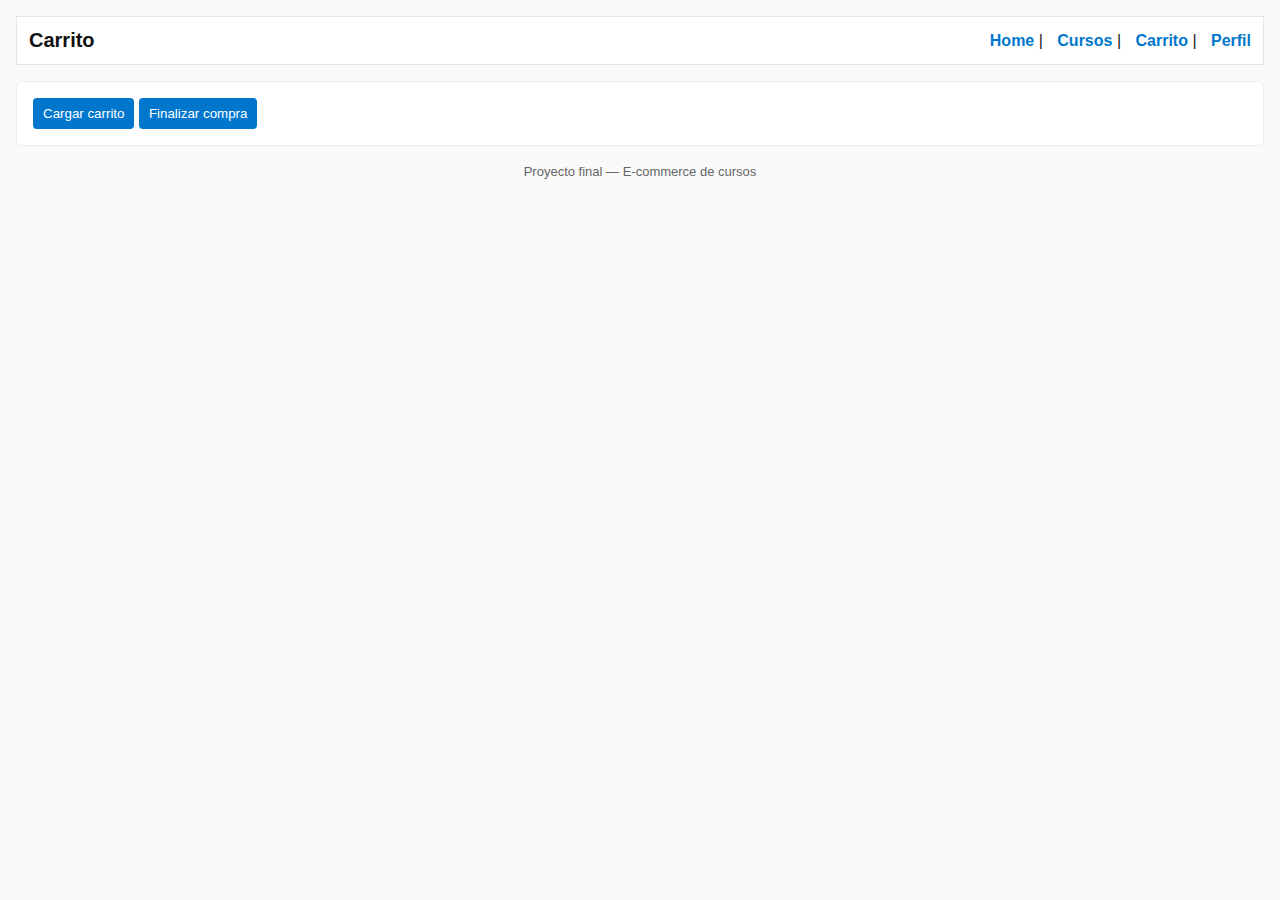
<file: mi-ecommerce-cursos/frontend/cart.html>
<!DOCTYPE html>
<html lang="es">
<head>
  <meta charset="utf-8" />
  <title>Carrito</title>
  <link rel="stylesheet" href="css/styles.css" />
</head>
<body>
  <header>
    <h1>Carrito</h1>
    <nav>
      <a href="index.html">Home</a> |
      <a href="courses.html">Cursos</a> |
      <a href="cart.html">Carrito</a> |
      <a href="profile.html">Perfil</a>
    </nav>
  </header>

  <main>
    <div>
      <button id="load-cart">Cargar carrito</button>
      <button id="checkout">Finalizar compra</button>
    </div>
    <div id="cart-list"></div>
  </main>

  <footer>
    <p>Proyecto final — E-commerce de cursos</p>
  </footer>

  <script src="js/cart.js"></script>
</body>
</html>
</file>
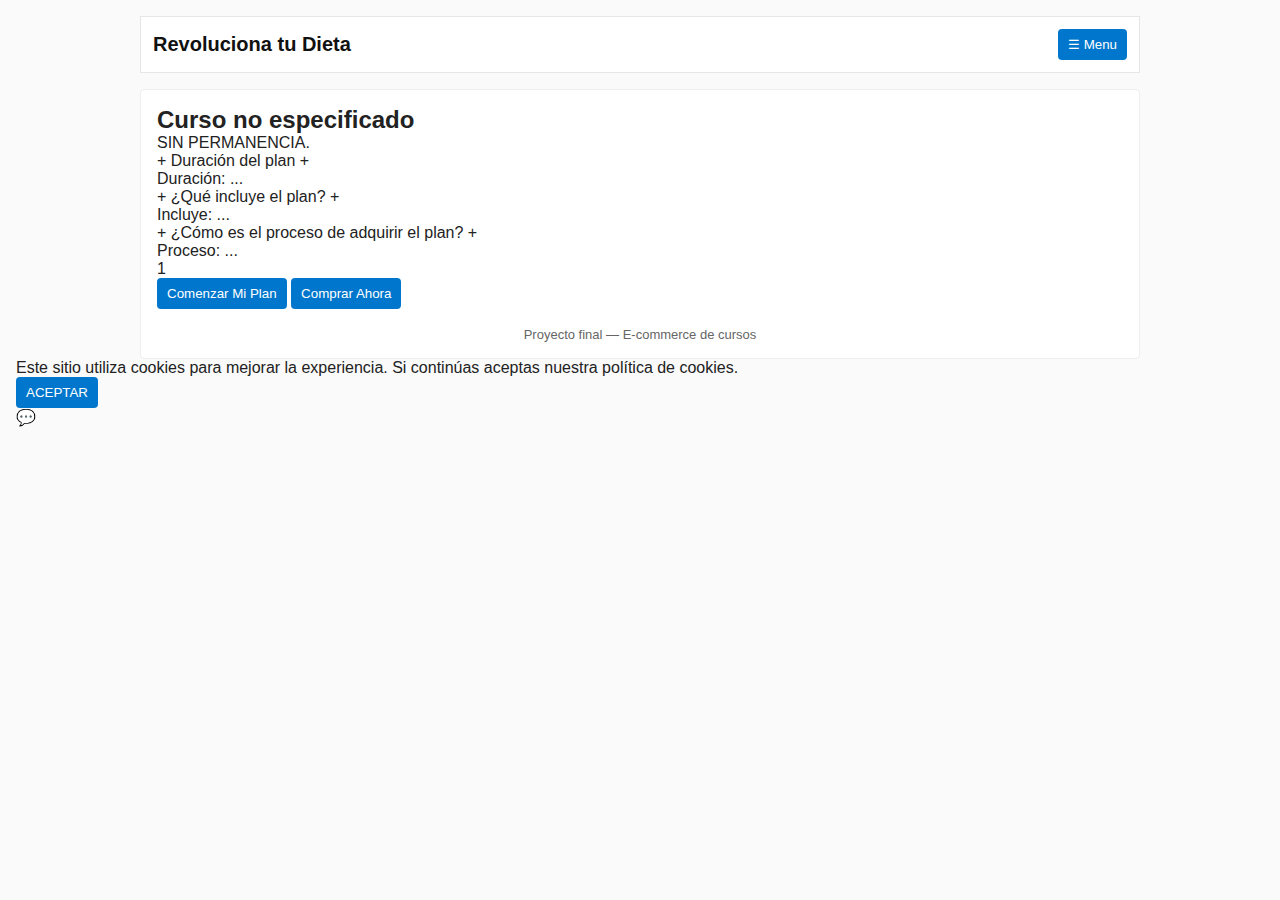
<file: mi-ecommerce-cursos/frontend/course-detail.html>
<!DOCTYPE html>
<html lang="es">
<head>
  <meta charset="utf-8" />
  <title>Detalle del Curso</title>
  <link rel="stylesheet" href="css/styles.css" />
</head>
<body>
  <div class="container">
    <header>
      <h1>Revoluciona <span style="color:var(--pink-strong); font-weight:800;">tu Dieta</span></h1>
      <button class="menu-btn">☰ Menu</button>
    </header>

    <main>
      
      <h2 class="big-title" id="course-title">Cargando...</h2>
      <div class="big-title muted" id="course-sub"></div>
      <div class="big-title pink" id="course-price"></div>
      <p class="small-note">SIN PERMANENCIA.</p>

      
      <div class="section-box">
        <div class="accordion" data-idx="0">
          <span class="label">+ Duración del plan</span>
          <span class="chev">+</span>
        </div>
        <div class="accordion-content" id="acc-0">
          <p id="acc-0-content">Duración: ...</p>
        </div>

        <div class="accordion" data-idx="1">
          <span class="label">+ ¿Qué incluye el plan?</span>
          <span class="chev">+</span>
        </div>
        <div class="accordion-content" id="acc-1">
          <p id="acc-1-content">Incluye: ...</p>
        </div>

        <div class="accordion" data-idx="2">
          <span class="label">+ ¿Cómo es el proceso de adquirir el plan?</span>
          <span class="chev">+</span>
        </div>
        <div class="accordion-content" id="acc-2">
          <p id="acc-2-content">Proceso: ...</p>
        </div>
      </div>

      
      <div class="cta-row">
        <div class="qty-box" id="qty">1</div>
        <button class="btn-outline-pink" id="btn-start">Comenzar Mi Plan</button>
        <button class="btn-pink" id="btn-buy">Comprar Ahora</button>
      </div>

      <div class="spacer"></div>
      <footer>Proyecto final — E-commerce de cursos</footer>
    </main>
  </div>

  <!-- simular cokkies de paginas reales  -->
  <div class="cookie-bar" id="cookie-bar">
    <p>Este sitio utiliza cookies para mejorar la experiencia. Si continúas aceptas nuestra política de cookies.</p>
    <button class="cookie-accept" id="cookie-accept">ACEPTAR</button>
  </div>

  <!-- Chat simula chat de IA pero no hace nada -->
  <div class="chat-circle" id="chat-circle" title="Chat">
    <span>💬</span>
  </div>

  <script src="js/course-detail.js"></script>
</body>
</html>
</file>
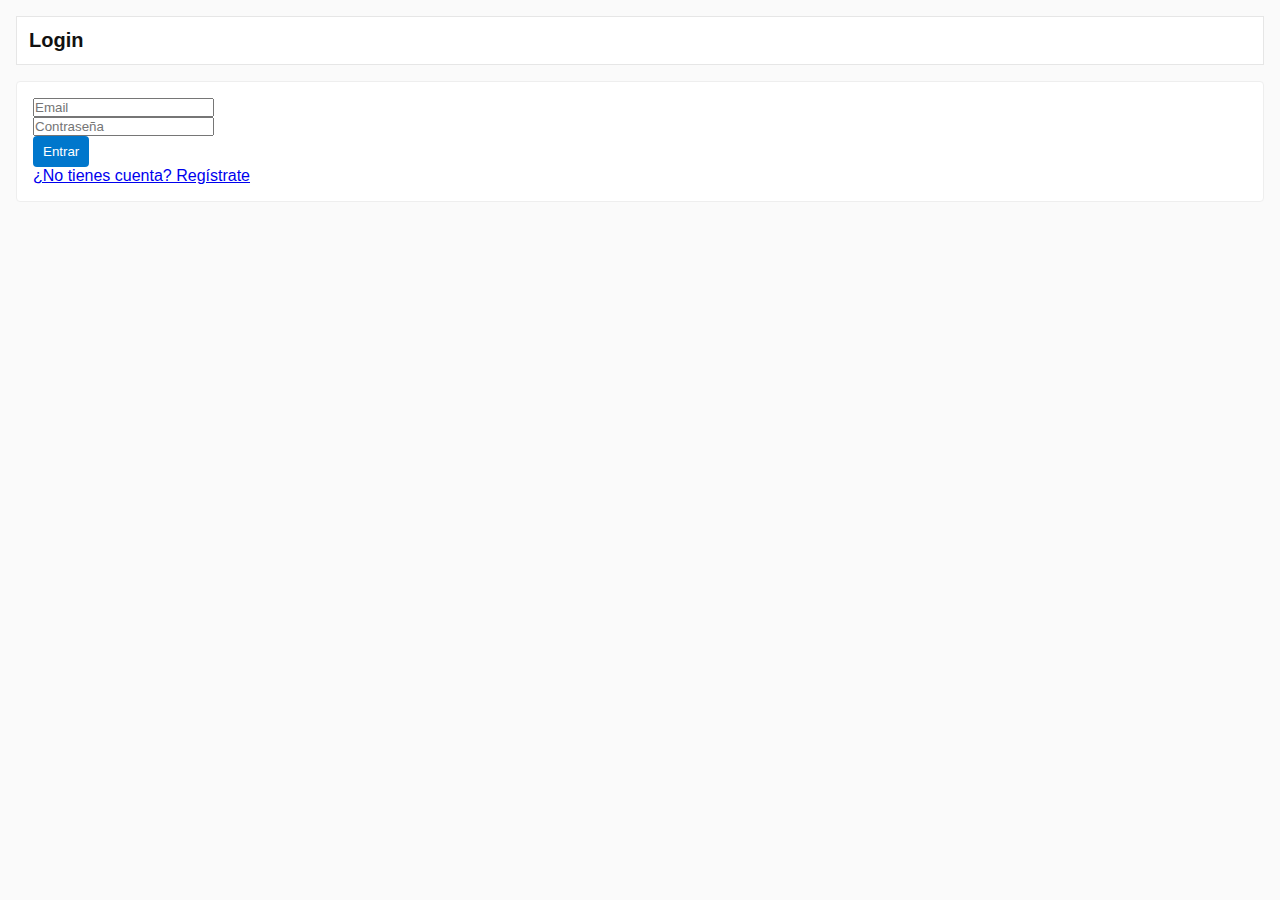
<file: mi-ecommerce-cursos/frontend/login.html>
<!DOCTYPE html>
<html lang="es">
<head>
  <meta charset="utf-8" />
  <title>Login</title>
  <link rel="stylesheet" href="css/styles.css" />
</head>
<body>
  <header><h1>Login</h1></header>

  <main>
    <form id="login-form">
      <input type="email" id="email" placeholder="Email" required><br>
      <input type="password" id="password" placeholder="Contraseña" required><br>
      <button type="submit">Entrar</button>
    </form>
    <p><a href="register.html">¿No tienes cuenta? Regístrate</a></p>
  </main>

  <script>
    const API_BASE = '/api';
    document.getElementById('login-form').addEventListener('submit', async (e) => {
      e.preventDefault();
      const email = document.getElementById('email').value;
      const password = document.getElementById('password').value;
      try {
        const res = await fetch(`${API_BASE}/auth/login`, {
          method: 'POST',
          headers: {'Content-Type':'application/json'},
          body: JSON.stringify({ email, password })
        });
        const data = await res.json();
        if (data.userId) {
          localStorage.setItem('userId', data.userId);
          alert('Login correcto');
          window.location.href = 'profile.html';
        } else {
          alert(data.message || 'Error en login');
        }
      } catch (err) {
        alert('Error en login');
        console.error(err);
      }
    });
  </script>
</body>
</html>
</file>
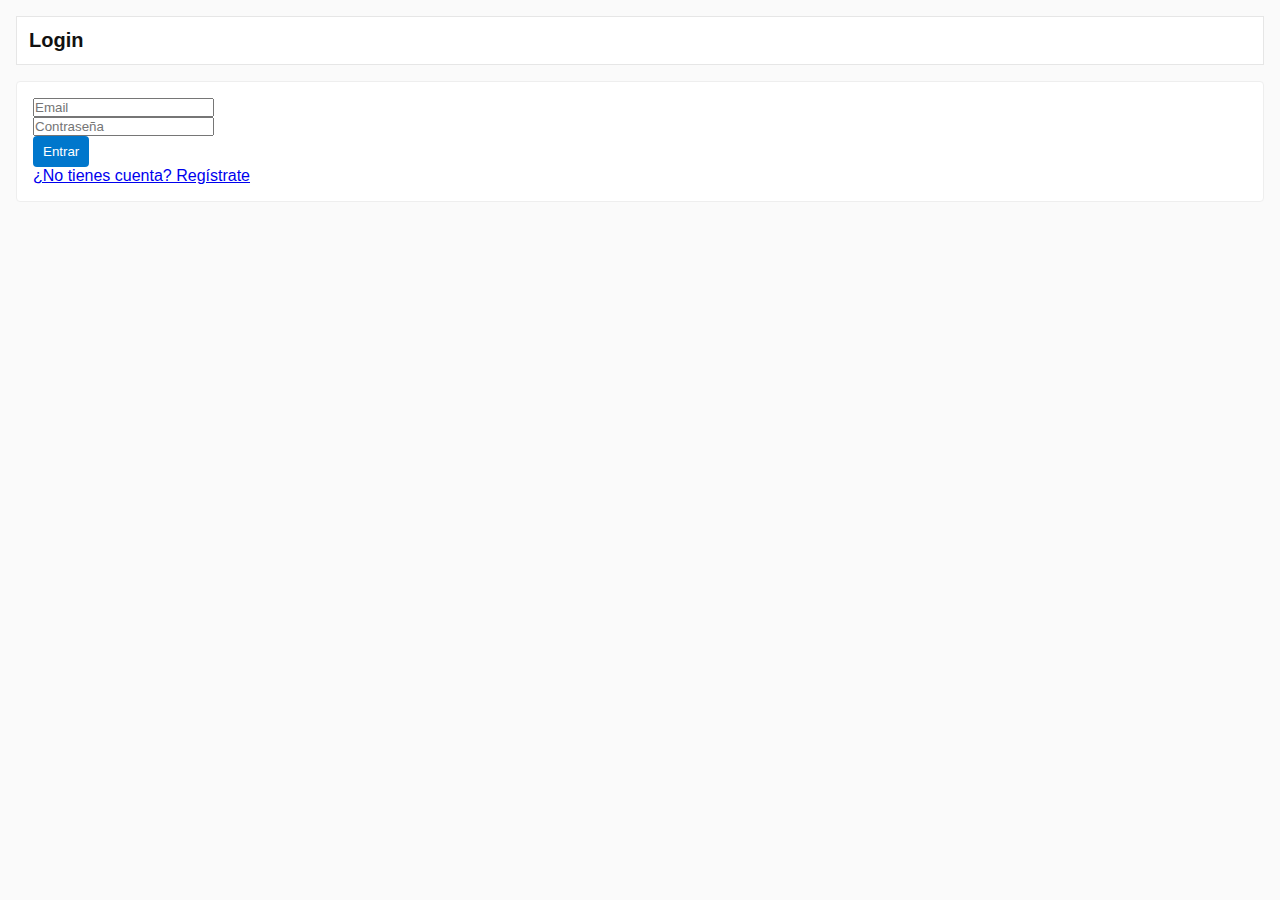
<file: mi-ecommerce-cursos/frontend/profile.html>
<!DOCTYPE html>
<html lang="es">
<head>
  <meta charset="utf-8" />
  <title>Perfil</title>
  <link rel="stylesheet" href="css/styles.css" />
</head>
<body>
  <header>
    <h1>Mi Perfil</h1>
    <nav>
      <a href="index.html">Home</a> |
      <a href="courses.html">Cursos</a> |
      <a href="cart.html">Carrito</a> |
      <a href="login.html" id="logout-link">Cerrar sesión</a>
    </nav>
  </header>

  <main>
    <p id="email">Cargando...</p>
    <h2>Cursos comprados</h2>
    <ul id="purchased-list"></ul>
  </main>

  <script>
    const API_BASE = '/api';
    const userId = localStorage.getItem('userId');

    async function loadProfile() {
      if (!userId) {
        alert('Debes iniciar sesión');
        window.location.href = 'login.html';
        return;
      }

      try {
        const res = await fetch(`${API_BASE}/auth/profile/${userId}`);
        const data = await res.json();
        document.getElementById('email').textContent = 'Email: ' + (data.email || '');
        const ul = document.getElementById('purchased-list');
        ul.innerHTML = '';
        if (data.purchasedCourses && data.purchasedCourses.length) {
  
          const allCoursesRes = await fetch(`${API_BASE}/courses`);
          const courses = await allCoursesRes.json();
          data.purchasedCourses.forEach(id => {
            const course = courses.find(c => c.id === id) || { title: `Curso ${id}` };
            const li = document.createElement('li');
            li.textContent = `${course.title} (ID: ${id})`;
            ul.appendChild(li);
          });
        } else {
          ul.innerHTML = '<li>No has comprado cursos aún.</li>';
        }
      } catch (err) {
        console.error(err);
        alert('Error cargando perfil');
      }
    }

    document.getElementById('logout-link').addEventListener('click', (e) => {
      
      localStorage.removeItem('userId');
    });

    document.addEventListener('DOMContentLoaded', loadProfile);
  </script>
</body>
</html>
</file>
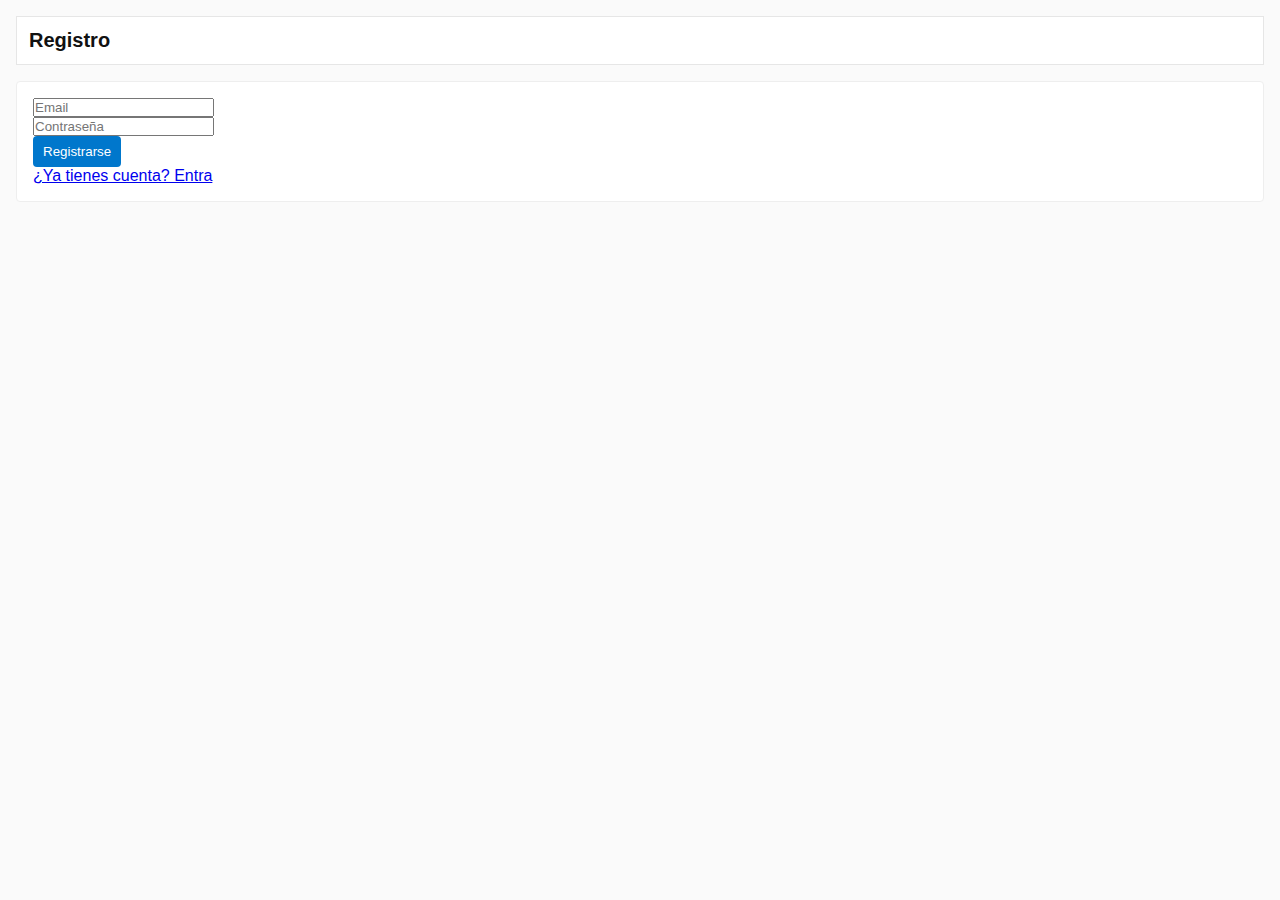
<file: mi-ecommerce-cursos/frontend/register.html>
<!DOCTYPE html>
<html lang="es">
<head>
  <meta charset="utf-8" />
  <title>Registro</title>
  <link rel="stylesheet" href="css/styles.css" />
</head>
<body>
  <header><h1>Registro</h1></header>

  <main>
    <form id="register-form">
      <input type="email" id="email" placeholder="Email" required><br>
      <input type="password" id="password" placeholder="Contraseña" required><br>
      <button type="submit">Registrarse</button>
    </form>
    <p><a href="login.html">¿Ya tienes cuenta? Entra</a></p>
  </main>

  <script>
    const API_BASE = '/api';
    document.getElementById('register-form').addEventListener('submit', async (e) => {
      e.preventDefault();
      const email = document.getElementById('email').value;
      const password = document.getElementById('password').value;
      try {
        const res = await fetch(`${API_BASE}/auth/register`, {
          method: 'POST',
          headers: {'Content-Type':'application/json'},
          body: JSON.stringify({ email, password })
        });
        const data = await res.json();
        alert(data.message || 'Registrado');
        if (data.user && data.user.id) {
          localStorage.setItem('userId', data.user.id);
          window.location.href = 'profile.html';
        }
      } catch (err) {
        alert('Error en el registro');
        console.error(err);
      }
    });
  </script>
</body>
</html>
</file>
<file: mi-ecommerce-cursos/frontend/css/styles.css>
/* acuerdate del bottom que se nos olvida */
* { box-sizing: border-box; margin: 0; padding: 0; }
body {
  font-family: Arial, Helvetica, sans-serif;
  background: #fafafa;
  color: #222;
  padding: 16px;
}
.container { max-width: 1000px; margin: 0 auto; }

header {
  background: #fff;
  padding: 12px;
  border: 1px solid #e6e6e6;
  display:flex;
  justify-content:space-between;
  align-items:center;
  margin-bottom:16px;
}

header h1 { font-size:20px; font-weight:700; color:#111; }
nav a { margin-left:10px; text-decoration:none; color:#0077cc; font-weight:600; }

main {
  background: #fff;
  padding: 16px;
  border: 1px solid #eee;
  border-radius: 4px;
}


.courses-grid {
  display:grid;
  grid-template-columns: repeat(auto-fit,minmax(220px,1fr));
  gap:12px;
}
.course-card {
  border:1px solid #e8e8e8;
  padding:10px;
  border-radius:6px;
  background:#fff;
}
.course-card h3 { font-size:16px; margin-bottom:6px; }
.course-card p { font-size:14px; color:#555; margin-bottom:8px; }

button {
  background:#0077cc;
  color:white;
  border:none;
  padding:8px 10px;
  border-radius:4px;
  cursor:pointer;
}
button.secondary {
  background:transparent;
  color:#0077cc;
  border:1px solid #0077cc;
}

footer { margin-top:18px; font-size:13px; color:#666; text-align:center; }
</file>
